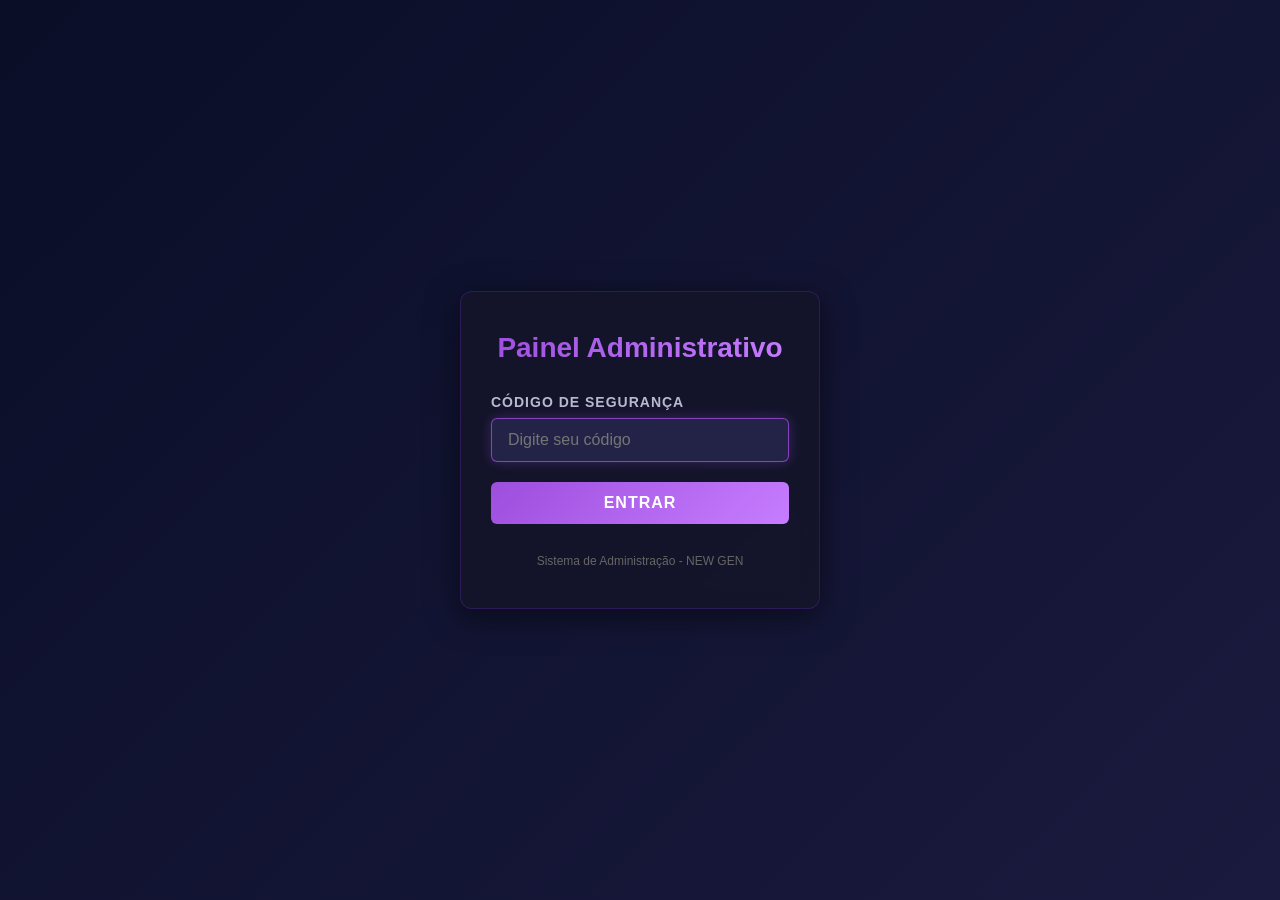
<file: admin.html>
<!DOCTYPE html>
<html lang="pt-BR">
<head>
  <meta charset="UTF-8">
  <meta name="viewport" content="width=device-width, initial-scale=1.0">
  <title>Painel Administrativo - NEW GEN</title>
  <style>
    * {
      margin: 0;
      padding: 0;
      box-sizing: border-box;
    }

    body {
      font-family: 'Manrope', -apple-system, BlinkMacSystemFont, 'Segoe UI', sans-serif;
      background: linear-gradient(135deg, #0a0e27 0%, #1a1a3e 100%);
      min-height: 100vh;
      display: flex;
      align-items: center;
      justify-content: center;
      color: #e0e0e0;
    }

    .container {
      width: 100%;
      max-width: 400px;
      padding: 20px;
    }

    .card {
      background: rgba(20, 20, 40, 0.8);
      border: 1px solid rgba(100, 50, 200, 0.3);
      border-radius: 12px;
      padding: 40px 30px;
      box-shadow: 0 8px 32px rgba(0, 0, 0, 0.5);
      backdrop-filter: blur(10px);
    }

    h1 {
      text-align: center;
      font-size: 28px;
      margin-bottom: 30px;
      background: linear-gradient(135deg, #9d4edd, #c77dff);
      -webkit-background-clip: text;
      -webkit-text-fill-color: transparent;
      background-clip: text;
    }

    .form-group {
      margin-bottom: 20px;
    }

    label {
      display: block;
      font-size: 14px;
      font-weight: 600;
      margin-bottom: 8px;
      color: #b8b8d1;
      text-transform: uppercase;
      letter-spacing: 1px;
    }

    input[type="text"],
    input[type="password"] {
      width: 100%;
      padding: 12px 16px;
      border: 1px solid rgba(100, 50, 200, 0.3);
      border-radius: 6px;
      background: rgba(30, 30, 60, 0.6);
      color: #e0e0e0;
      font-size: 16px;
      transition: all 0.3s ease;
    }

    input[type="text"]:focus,
    input[type="password"]:focus {
      outline: none;
      border-color: rgba(157, 78, 221, 0.8);
      background: rgba(40, 40, 80, 0.8);
      box-shadow: 0 0 12px rgba(157, 78, 221, 0.3);
    }

    button {
      width: 100%;
      padding: 12px 16px;
      background: linear-gradient(135deg, #9d4edd, #c77dff);
      border: none;
      border-radius: 6px;
      color: white;
      font-size: 16px;
      font-weight: 600;
      cursor: pointer;
      transition: all 0.3s ease;
      text-transform: uppercase;
      letter-spacing: 1px;
    }

    button:hover {
      transform: translateY(-2px);
      box-shadow: 0 8px 20px rgba(157, 78, 221, 0.4);
    }

    button:active {
      transform: translateY(0);
    }

    button:disabled {
      opacity: 0.6;
      cursor: not-allowed;
      transform: none;
    }

    .error-message {
      margin-top: 15px;
      padding: 12px;
      background: rgba(255, 59, 48, 0.1);
      border: 1px solid rgba(255, 59, 48, 0.5);
      border-radius: 6px;
      color: #ff6b6b;
      font-size: 14px;
      display: none;
    }

    .error-message.show {
      display: block;
      animation: slideIn 0.3s ease;
    }

    .success-message {
      margin-top: 15px;
      padding: 12px;
      background: rgba(76, 175, 80, 0.1);
      border: 1px solid rgba(76, 175, 80, 0.5);
      border-radius: 6px;
      color: #81c784;
      font-size: 14px;
      display: none;
    }

    .success-message.show {
      display: block;
      animation: slideIn 0.3s ease;
    }

    .loading {
      display: none;
      text-align: center;
      margin-top: 15px;
    }

    .spinner {
      border: 3px solid rgba(157, 78, 221, 0.2);
      border-top: 3px solid #9d4edd;
      border-radius: 50%;
      width: 30px;
      height: 30px;
      animation: spin 1s linear infinite;
      margin: 0 auto;
    }

    @keyframes spin {
      0% { transform: rotate(0deg); }
      100% { transform: rotate(360deg); }
    }

    @keyframes slideIn {
      from {
        opacity: 0;
        transform: translateY(-10px);
      }
      to {
        opacity: 1;
        transform: translateY(0);
      }
    }

    .footer {
      text-align: center;
      margin-top: 30px;
      font-size: 12px;
      color: #666;
    }
  </style>
</head>
<body>
  <div class="container">
    <div class="card">
      <h1>Painel Administrativo</h1>

      <form id="loginForm">
        <div class="form-group">
          <label for="codigo">Código de Segurança</label>
          <input
            type="password"
            id="codigo"
            name="codigo"
            placeholder="Digite seu código"
            autocomplete="off"
            required
          >
        </div>

        <button type="submit" id="submitBtn">Entrar</button>
      </form>

      <div class="error-message" id="errorMessage"></div>
      <div class="success-message" id="successMessage"></div>

      <div class="loading" id="loading">
        <div class="spinner"></div>
      </div>

      <div class="footer">
        <p>Sistema de Administração - NEW GEN</p>
      </div>
    </div>
  </div>

  <script type="module">
    import { AdminSession } from './js/admin/AdminSession.js';

    const form = document.getElementById('loginForm');
    const codigoInput = document.getElementById('codigo');
    const submitBtn = document.getElementById('submitBtn');
    const errorMessage = document.getElementById('errorMessage');
    const successMessage = document.getElementById('successMessage');
    const loading = document.getElementById('loading');

    function showError(message) {
      errorMessage.textContent = message;
      errorMessage.classList.add('show');
      successMessage.classList.remove('show');
    }

    function showSuccess(message) {
      successMessage.textContent = message;
      successMessage.classList.add('show');
      errorMessage.classList.remove('show');
    }

    function clearMessages() {
      errorMessage.classList.remove('show');
      successMessage.classList.remove('show');
    }

    form.addEventListener('submit', async (e) => {
      e.preventDefault();
      clearMessages();

      const codigo = codigoInput.value.trim();
      if (!codigo) {
        showError('Por favor, digite o código de segurança.');
        codigoInput.focus();
        return;
      }

      submitBtn.disabled = true;
      loading.style.display = 'block';

      try {
        const session = await AdminSession.login(codigo);
        showSuccess('Login bem-sucedido! Redirecionando...');

        setTimeout(() => {
          window.location.href = 'admin.html?dashboard';
        }, 1500);
      } catch (error) {
        submitBtn.disabled = false;
        loading.style.display = 'none';

        const errorMsg = error.message || 'Erro ao fazer login. Tente novamente.';
        showError(errorMsg);
        codigoInput.focus();
      }
    });

    // Focus no input ao carregar
    window.addEventListener('load', () => {
      codigoInput.focus();
    });
  </script>
</body>
</html>
</file>
